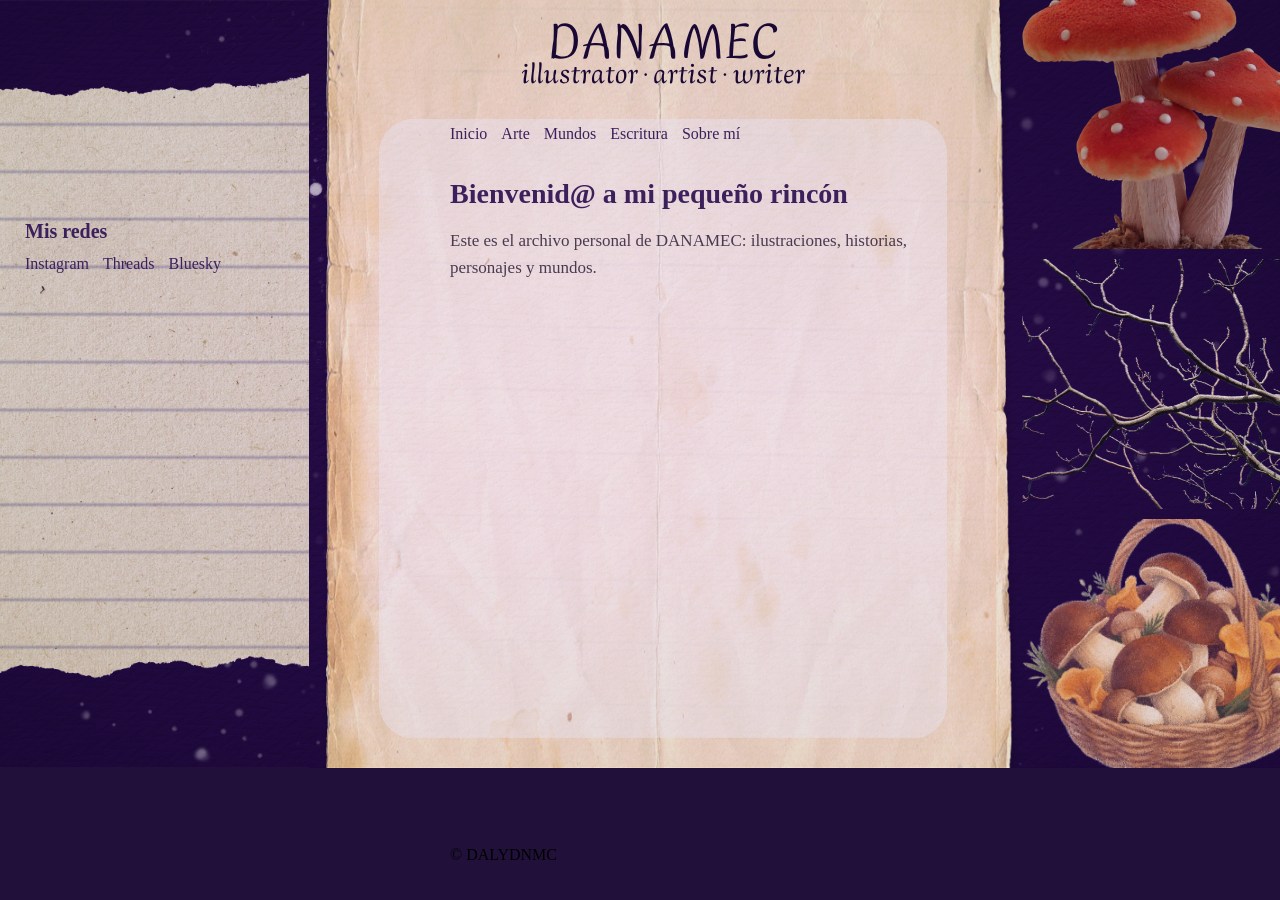
<file: index.html>
<!DOCTYPE html>
<html lang="es">

<head>
  <meta charset="UTF-8">
  <title>DANAMEC</title>

  <link rel="stylesheet" href="estilo.css">
</head>

<body>

  <aside class="redes">

    <h3>Mis redes</h3>

    <a href="#">Instagram</a>
    <a href="#">Threads</a>
    <a href="#">Bluesky</a>

  </aside>

  <main>

  <nav class="menu-principal">
  <a href="index.html">Inicio</a>
  <a href="arte.html">Arte</a>
  <a href="mundos.html">Mundos</a>
  <a href="escritura.html">Escritura</a>
  <a href="sobre-mi.html">Sobre mí</a>
</nav>

    <h2>Bienvenid@ a mi pequeño rincón</h2>

    <p>
      Este es el archivo personal de DANAMEC:
      ilustraciones, historias, personajes y mundos.
    </p>

  </main>

  <footer>
    <p>© DALYDNMC</p>
  </footer>

</body>
</file>
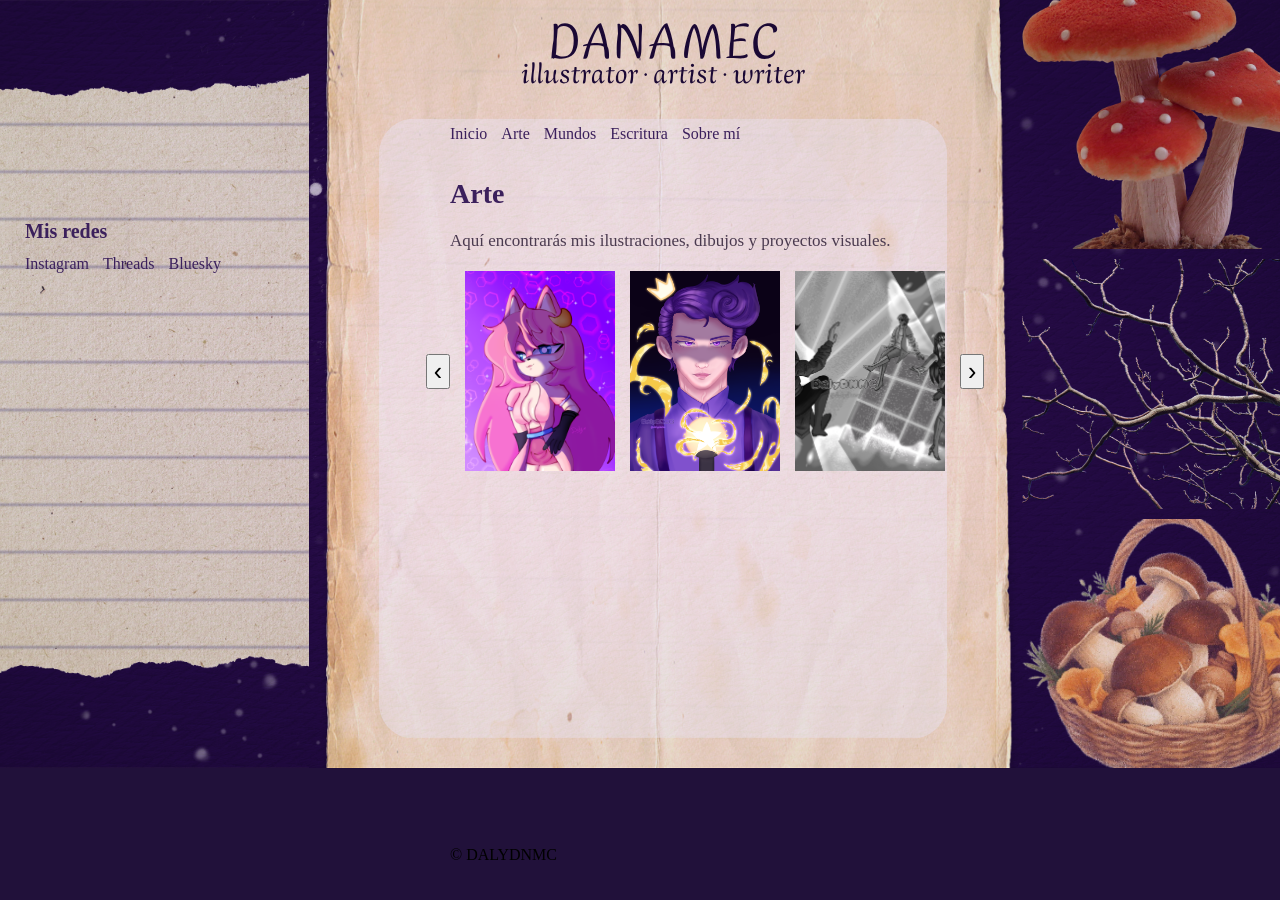
<file: arte.html>
<!DOCTYPE html>
<html lang="es">

<head>
  <meta charset="UTF-8">
  <title>DANAMEC · Arte</title>

  <link rel="stylesheet" href="estilo.css">
</head>

<body>

  <aside class="redes">

    <h3>Mis redes</h3>

    <a href="#">Instagram</a>
    <a href="#">Threads</a>
    <a href="#">Bluesky</a>

  </aside>

  <main>

   <nav class="menu-principal">
  <a href="index.html">Inicio</a>
  <a href="arte.html">Arte</a>
<a href="./mundos.html">Mundos</a>
  <a href="escritura.html">Escritura</a>
  <a href="sobre-mi.html">Sobre mí</a>
</nav>
    
    <h2>Arte</h2>

    <p>
      Aquí encontrarás mis ilustraciones, dibujos y proyectos visuales.
    </p>

 <div class="carrusel">

  <button class="flecha izquierda">‹</button>

  <div class="obras">

    <div class="obra">
      <img src="ilustracion1.png" alt="Ilustración 1">
    </div>

    <div class="obra">
      <img src="ilustracion 2.png" alt="Ilustración 2">
    </div>

    <div class="obra">
      <img src="ilustracion3.png" alt="Ilustración 3">
    </div>

  </div>

  <button class="flecha derecha">›</button>

</div>

  </main>

  <footer>
    <p>© DALYDNMC</p>
  </footer>

</body>

</html>
</file>
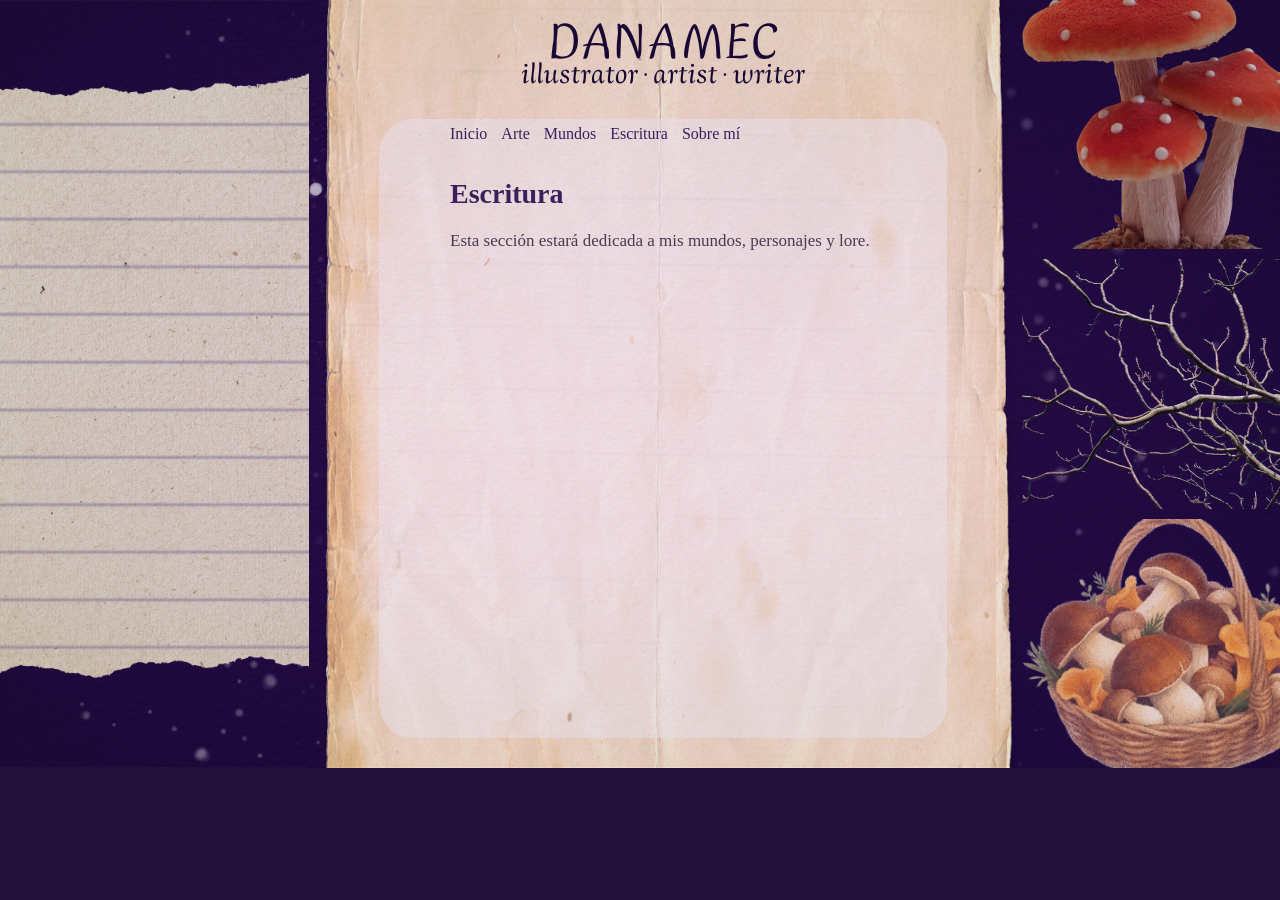
<file: escritura.html>
<!DOCTYPE html>
<html lang="es">

<head>
  <meta charset="UTF-8">
  <title>DANAMEC - Escritura</title>
  <link rel="stylesheet" href="estilo.css">
</head>

<body>

  <main>

    <nav class="menu-principal">
      <a href="index.html">Inicio</a>
      <a href="arte.html">Arte</a>
      <a href="mundos.html">Mundos</a>
      <a href="escritura.html">Escritura</a>
      <a href="sobre-mi.html">Sobre mí</a>
    </nav>

    <h2>Escritura</h2>

    <p>Esta sección estará dedicada a mis mundos, personajes y lore.</p>

  </main>

</body>
</html>
</file>
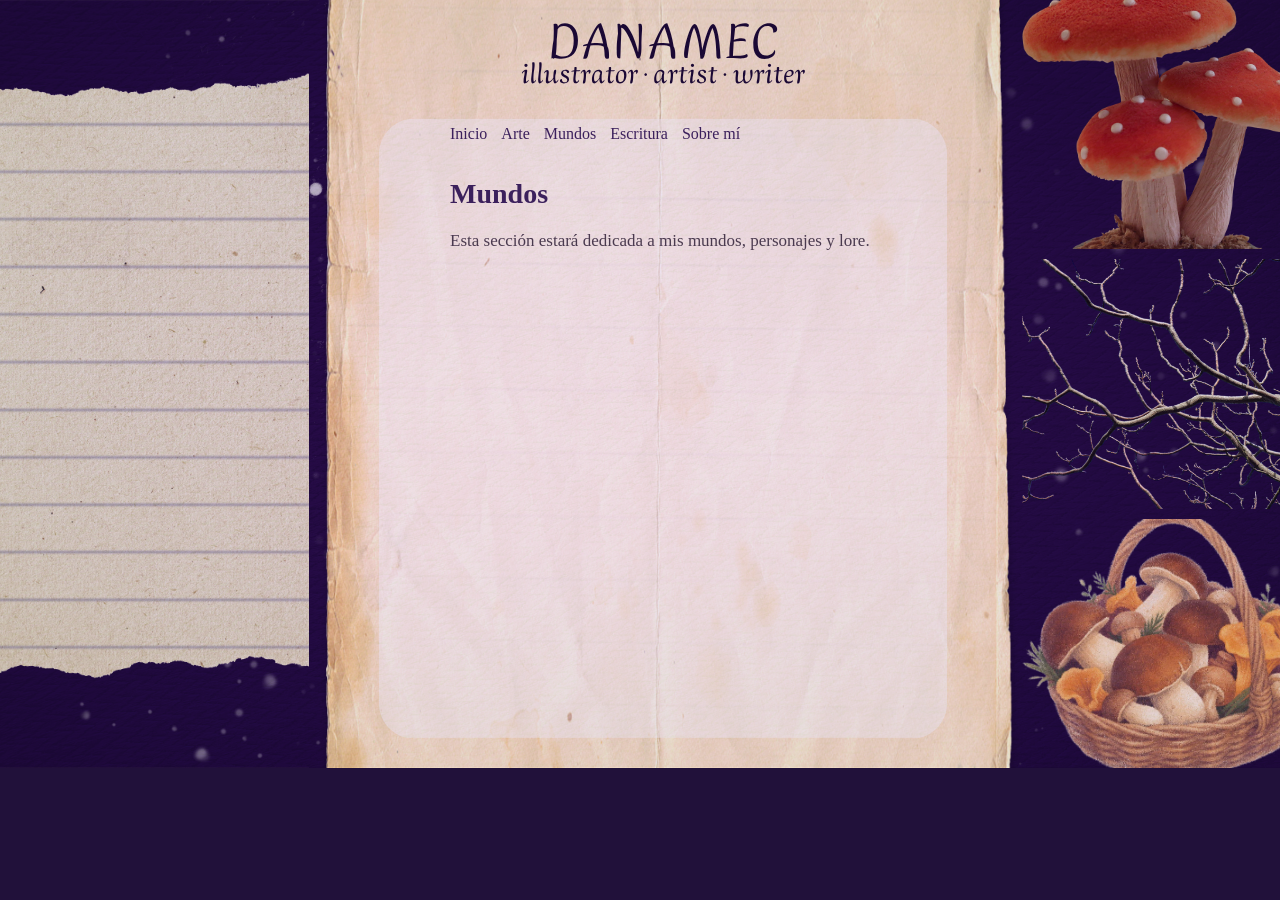
<file: mundos.html>
<!DOCTYPE html>
<html lang="es">

<head>
  <meta charset="UTF-8">
  <title>DANAMEC - Mundos</title>
  <link rel="stylesheet" href="estilo.css">
</head>

<body>

  <main>

    <nav class="menu-principal">
      <a href="index.html">Inicio</a>
      <a href="arte.html">Arte</a>
      <a href="mundos.html">Mundos</a>
      <a href="escritura.html">Escritura</a>
      <a href="sobre-mi.html">Sobre mí</a>
    </nav>

    <h2>Mundos</h2>

    <p>Esta sección estará dedicada a mis mundos, personajes y lore.</p>

  </main>

</body>
</html>
</file>
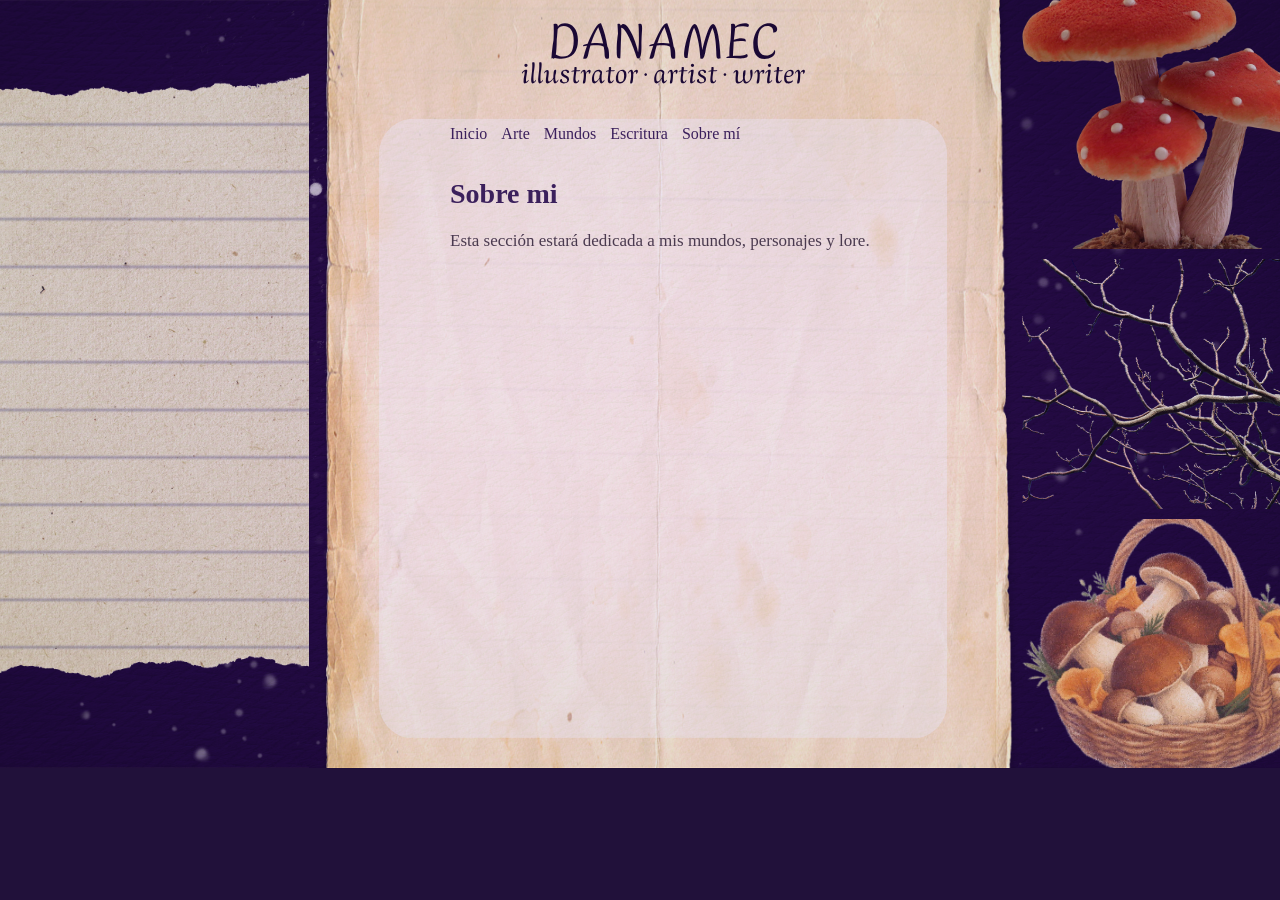
<file: sobre-mi.html>
<!DOCTYPE html>
<html lang="es">

<head>
  <meta charset="UTF-8">
  <title>DANAMEC - Sobre Mi</title>
  <link rel="stylesheet" href="estilo.css">
</head>

<body>

  <main>

    <nav class="menu-principal">
      <a href="index.html">Inicio</a>
      <a href="arte.html">Arte</a>
      <a href="mundos.html">Mundos</a>
      <a href="escritura.html">Escritura</a>
      <a href="sobre-mi.html">Sobre mí</a>
    </nav>

    <h2>Sobre mi</h2>

    <p>Esta sección estará dedicada a mis mundos, personajes y lore.</p>

  </main>

</body>
</html>
</file>
<file: estilo.css>
body {
  margin: 0;
  min-height: 100vh;

  background-image: url("DANAMEC.png");
  background-size: 1366px 768px;
  background-position: top center;
  background-repeat: no-repeat;
  background-color: #21113a;

  font-family: Georgia, serif;
}


/* REDES SOCIALES */

.redes {
  position: absolute;
  top: 200px;
  left: 25px;
  width: 300px;
}

.redes h3 {
  color: #3b205c;
  font-size: 20px;
  margin-bottom: 12px;
}

.redes a {
  color: #3b205c;
  text-decoration: none;
  margin-right: 10px;
  font-size: 16px;
}

.redes a:hover {
  color: #8b5aa8;
  text-decoration: underline;
}
/* CONTENIDO CENTRAL */

main {
  position: absolute;
  top: 125px;
  left: 450px;
  width: 510px;
}


/* MENÚ PRINCIPAL */

.menu-principal {
  white-space: nowrap;
  margin-bottom: 35px;
}

.menu-principal a {
  color: #3b205c;
  text-decoration: none;
  margin-right: 10px;
  font-size: 16px;
}

.menu-principal a:hover {
  color: #8b5aa8;
  text-decoration: underline;
}


/* TEXTO */

main h2 {
  color: #3b205c;
  font-size: 28px;
  margin-bottom: 15px;
}

main p {
  color: #4a3a4f;
  font-size: 17px;
  line-height: 1.6;
}


/* COPYRIGHT */

footer {
  position: absolute;
  bottom: 20px;
  left: 450px;
}

/* CARRUSEL */

.carrusel {
  display: flex;
  align-items: center;
  justify-content: center;
  gap: 15px;
  width: 100%;
}

.obras {
  display: flex;
  align-items: center;
  justify-content: center;
  gap: 15px;
  width: 100%;
}

.obra {
  width: 150px;
  height: 200px;
  overflow: hidden;
}

.obra img {
  width: 100%;
  height: 100%;
  object-fit: cover;
}

.flecha {
  font-size: 25px;
  cursor: pointer;
}
</file>
